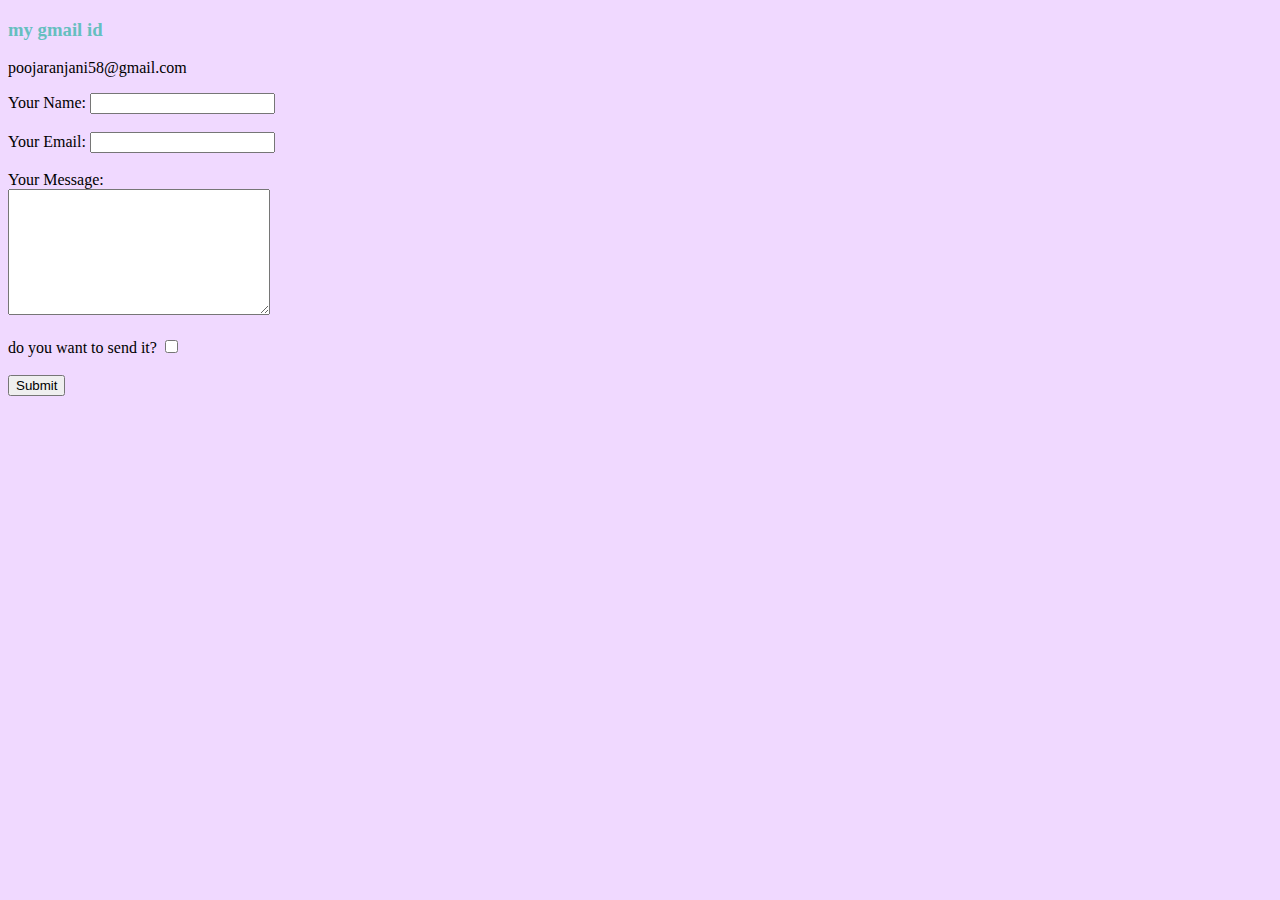
<file: contact.html>
<!DOCTYPE html>
<html lang="en" dir="ltr">

<head>
  <meta charset="utf-8">
  <title>my contact</title>
  <link rel="stylesheet" href="css/style.css">
</head>

<body>
  <h3>my gmail id</h3>
  <p>poojaranjani58@gmail.com</p>

  <form action="index.html" method="post">
    <label>Your Name:</label>
    <input type="text" name="" value="">
    <br>
    <br>

    <label>Your Email:</label>
    <input type="email" name="" value="">
    <br>
    <br>
    <label>Your Message:</label><br>
    <textarea name="name" rows="8" cols="30"></textarea>
    <br><br>
    <label>do you want to send it?</label>
    <input type="checkbox" name="" value="">
    <br>
    <br>
    <input type="submit" name="">
  </form>
</body>

</html>
</file>
<file: css/style.css>
body {
  background-color:#F0D9FF;
}
h1{
  color: #66BFBF;
}
H3{
color: #66BFBF;
}

  hr {
    border-style:none;
    border-top-style: dotted;
    border-color: black;
    border-width: 5px;
    width: 8%;
  }
</file>
